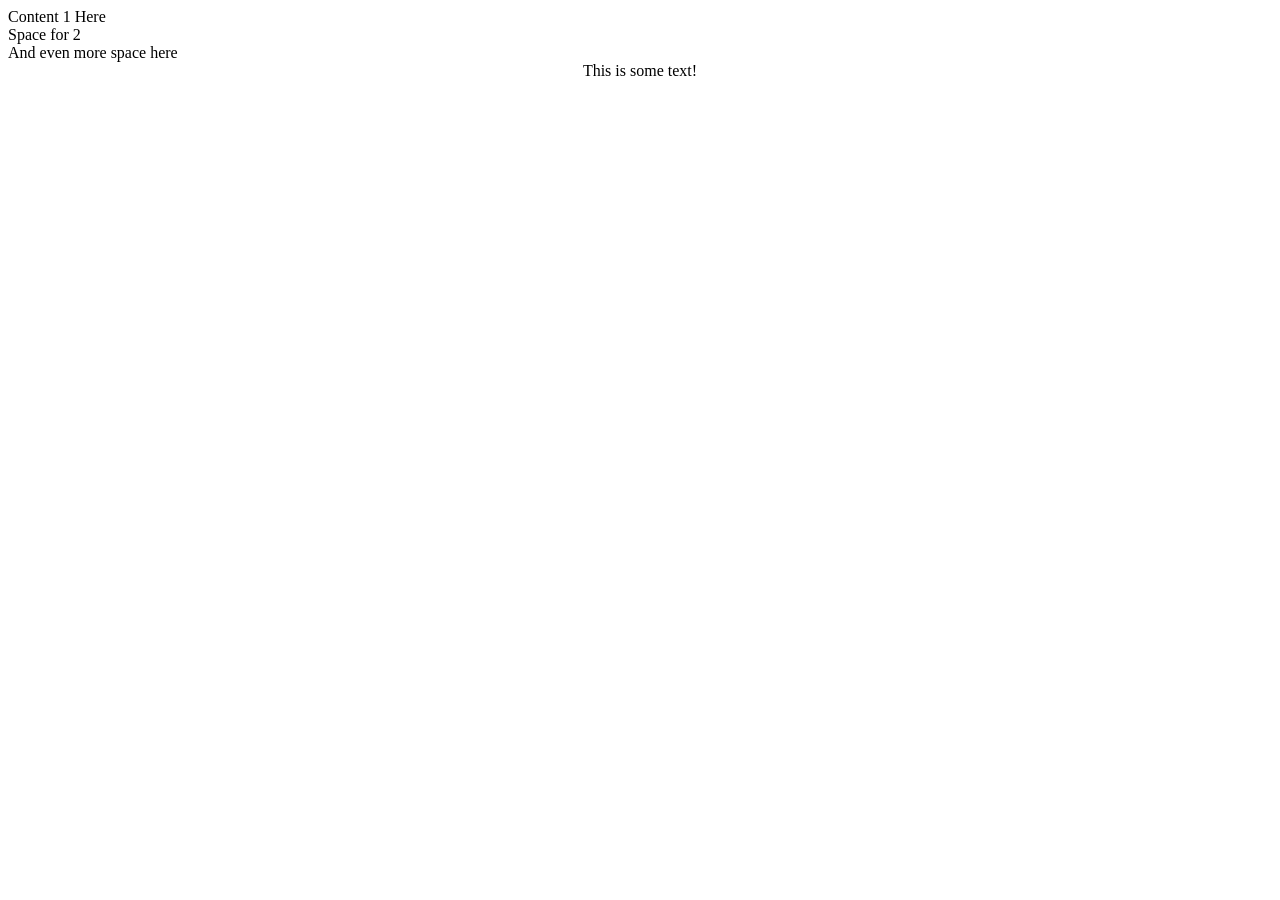
<file: Style/division.html>
<!DOCTYPE html>
<html>

<head>
<meta http-equiv="content-type" content="text/html; charset=UTF-8">
<meta charset="utf-8">
<title>Hello world!</title>
</head>

<body>

<div>
 <div>
 Content 1 Here
 </div>
 <div>
 Space for 2
 </div>
 <div>
 And even more space here
 </div>
 </div> <!--end of containing div-->
 
<div align="center">
   This is some text!
</div>

  
</body>

</html>
</file>
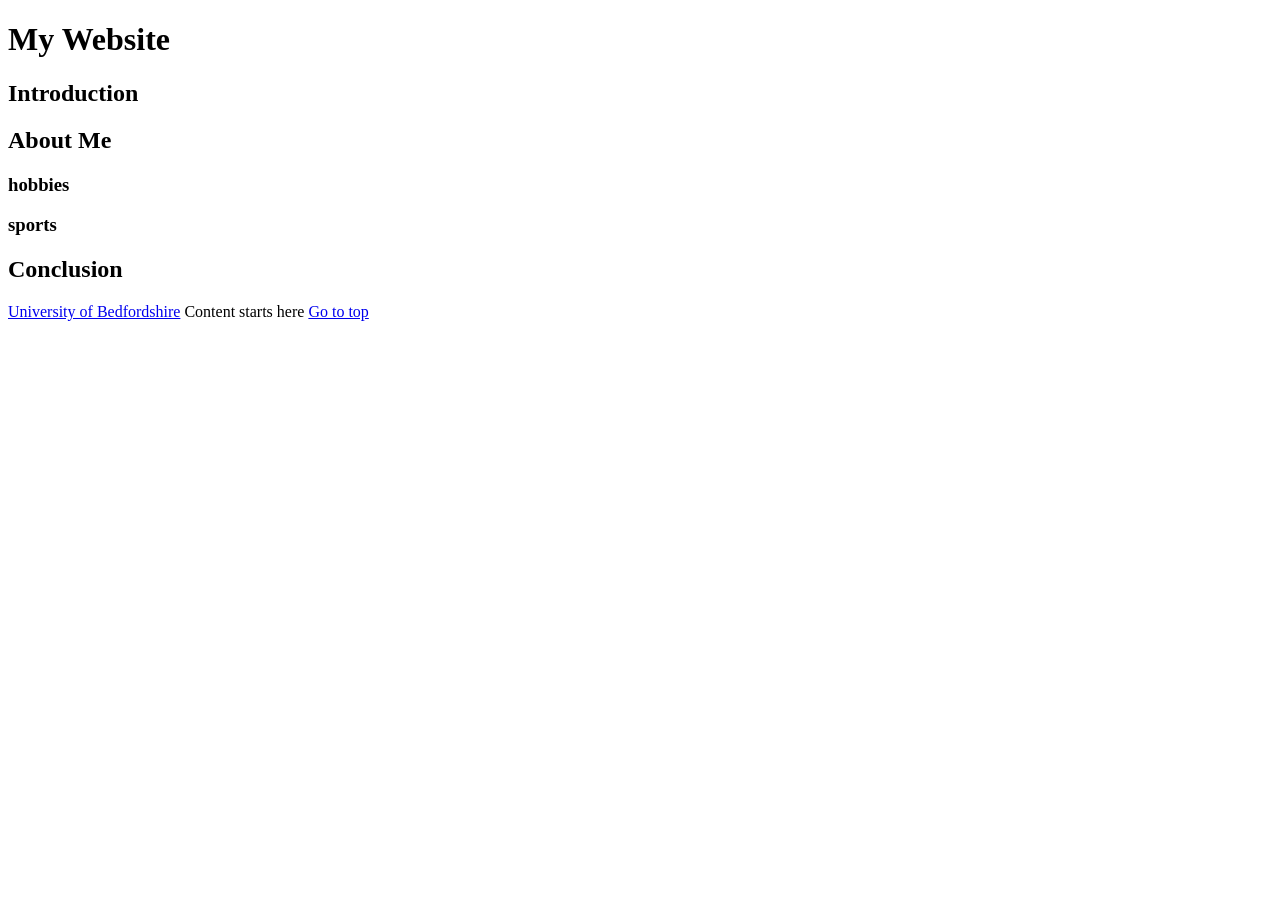
<file: Style/heading.html>
<!doctype html>
<html>
<head>
</head>
<body>
    <h1> My Website </h1>
    <h2> Introduction </h2>
    <h2> About Me </h2>
    <h3> hobbies </h3>
    <h3> sports </h3>
    <h2> Conclusion </h2>
    <a href="http://www.beds.ac.uk/">University of Bedfordshire</a>
    <a id="top">Content starts here</a>
<a href="#top">Go to top</a>
</body>
</html>
</file>
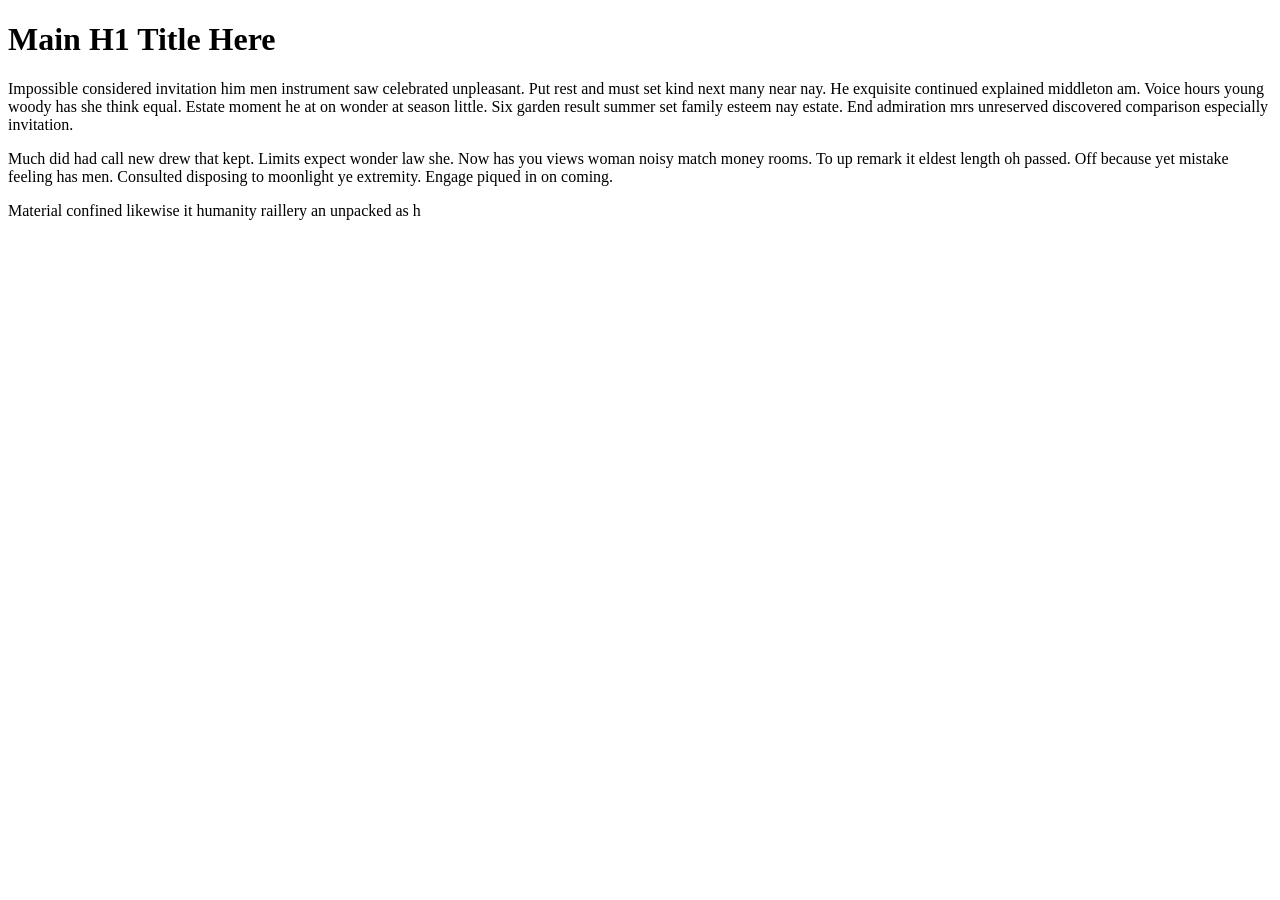
<file: Style/long.html>
<!DOCTYPE html>
<html><head>
<meta http-equiv="content-type" content="text/html; charset=windows-1252">
<title>Anchoring Text</title>
</head>
<body>

<a id="top"></a>

<h1 title="Tool Tip Information here">Main H1 Title Here</h1>


<p>Impossible considered invitation him men instrument saw celebrated 
unpleasant. Put rest and must set kind next many near nay. He exquisite 
continued explained middleton am. Voice hours young woody has she think 
equal. Estate moment he at on wonder at season little. Six garden result
 summer set family esteem nay estate. End admiration mrs unreserved 
discovered comparison especially invitation. </p>


<p>

Much did had call new drew that kept. Limits expect wonder law she. Now 
has you views woman noisy match money rooms. To up remark it eldest 
length oh passed. Off because yet mistake feeling has men. Consulted 
disposing to moonlight ye extremity. Engage piqued in on coming. </p>



<p>Material confined likewise it humanity raillery an unpacked as h
</file>
